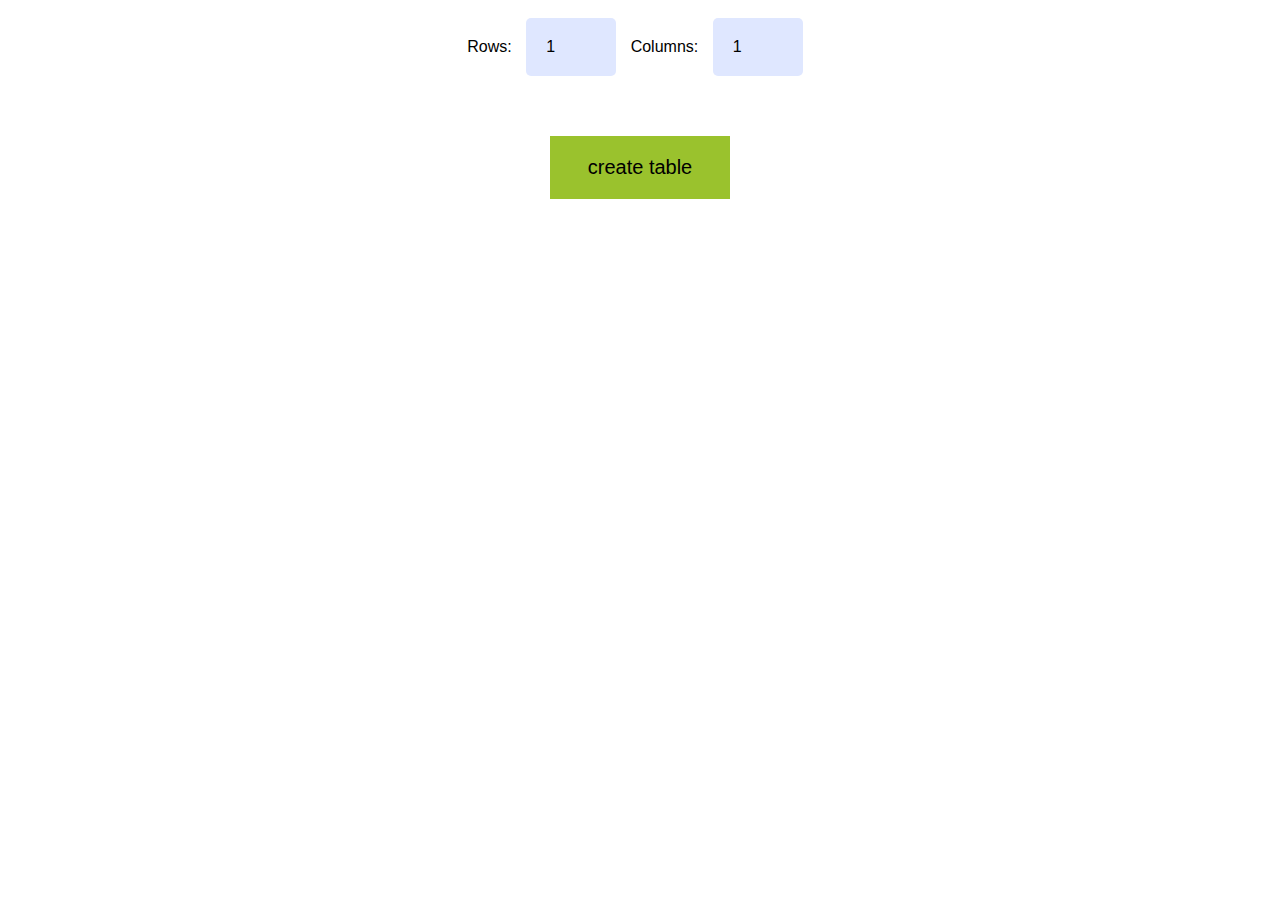
<file: task 1/task1.html>
<!DOCTYPE html>
<html lang="en">
<head>
    <meta charset="UTF-8">
    <meta name="viewport" content="width=device-width, initial-scale=1.0">
    <title>Task 1</title>
    <link rel="stylesheet" href="task1.css">
    <script src="task1.js"></script>
</head>
<body>
    <main class="tablegenerator">
        <section class="rc">
            <label>
                Rows:
                <input class="rows" type="number" min="0" value="1">
            </label>
            <label>
                Columns:
                <input class="columns" type="number" min="0" value="1">
            </label>
        </section>
    
        <button class="button"><span>create table</span></button>
    </main>
    <table class="table" cellpadding="" cellspacing=""></table>
    <main class="table">
        <div class="table-rows">
            <div class="table values"></div>
            <div class="table values"></div>
        </div>
    </main>
</body>
</html>
</file>
<file: task 1/task1.css>
body{
    font-family: arial;
}
.tablegenerator{
display: flex;
justify-content: space-around;
align-items: center;
flex-direction: column;
}

.rc{
    display: block;
}

table{
    margin: 10px auto;padding: 0;
    background-color: antiquewhite;
    border: none;
    border-radius: 10px;
}
tr{
    background-color: rgb(215, 215, 204);
}
th{
    margin: 5px;
    padding: 5px;
    color: #99dce7;
    background-color: beige;
}
td{
    padding: 15px;
    text-align: center;
}

input{
    width: 50px;
    padding: 20px;
    margin: 10px;
  font-size: 16px;
  background: #dfe7ff;
  border: none;
  border-radius: 5px;
}
.button {
    background-color: #9ac22d;
    border: none;
    color: black;
    text-align: center;
    font-size: 20px;
    font-weight: 200px;
    padding: 20px;
    width: 180px;
    transition: all 1s;
    cursor: pointer;
    margin: 50px;

  }
  
  .button span {
    cursor: pointer;
    display: inline-block;
    position: relative;
    transition: 1s;
  }
  
  .button span:after {
    content: '\00bb';
    position: absolute;
    opacity: 0;
    top: 0;
    right: -20px;
    transition: 0.5s;
  }
  
  .button:hover span {
    padding-right: 25px;
  }
  
  .button:hover span:after {
    opacity: 1;
    right: 0;
  }


.table-rows {
  max-width: 100px;
  width: 100%;
  margin: 20px auto;
  
  &__row {
    width: 100%;
    display: flex;
    
    &:nth-child(1) {
      .table-placeholder__item {
        background: #e2ebf3;
      }
    }
  }
  
  &__item {
    max-width: 150px;
    width: 100%;
    height: 36px;
    margin: 2px;
    background: #f1f5f9;
    border-radius: 5px;
  }
}
</file>
